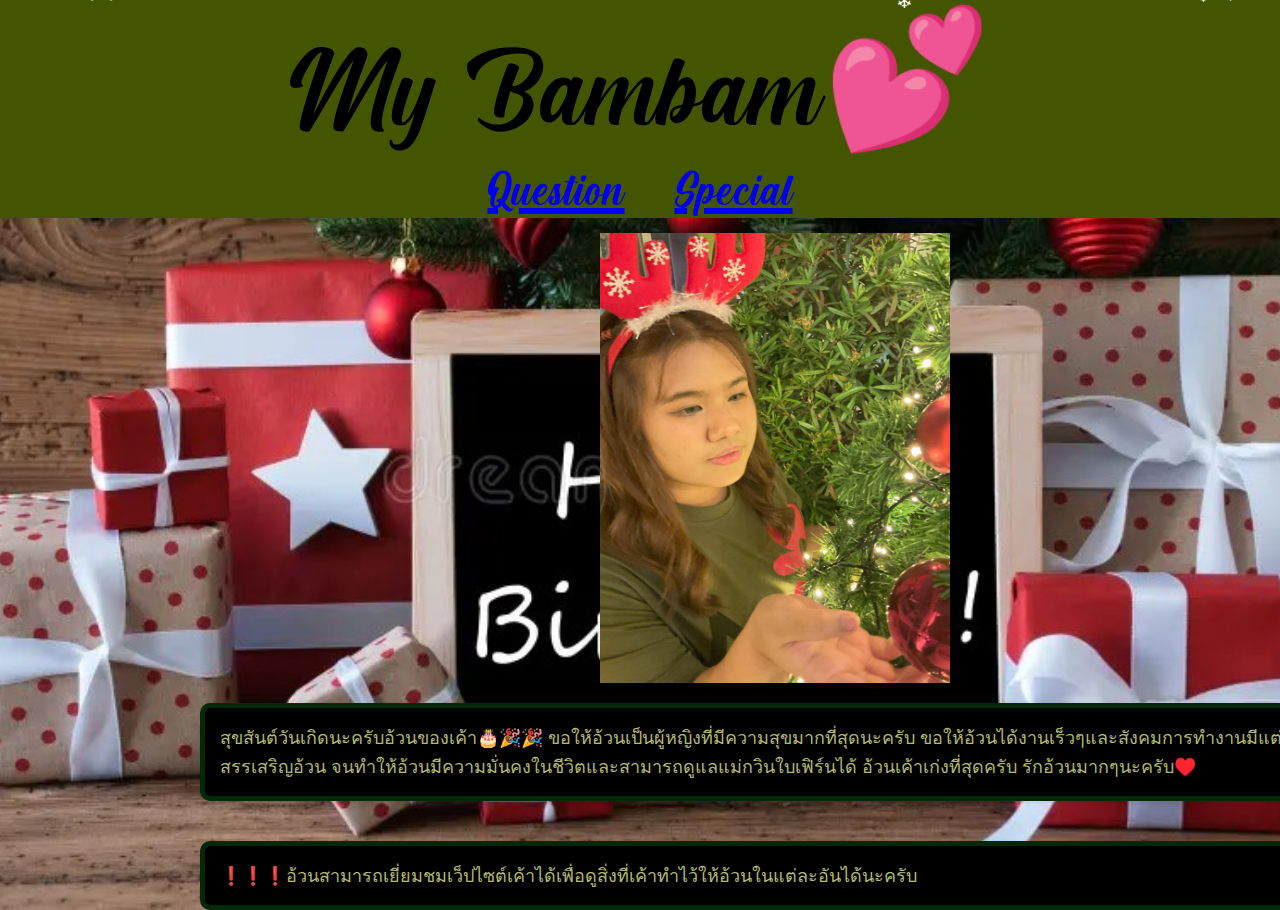
<file: index.html>
<!DOCTYPE html>
<html lang="en">

<head>
  <meta charset="UTF-8">
  <meta name="viewport" content="width=device-width, initial-scale=1.0">
  <title>Praram Website</title>
  
  <!-- ลิงก์ไฟล์ CSS -->
  <link rel="stylesheet" href="Myweb/style.css">
</head>

<body style="background-color: white;">
  <!-- Nav bar -->
  <header>
    <div class="container">
      <nav id="home">
        <h1>My Bambam&#128149;</h1>
        <div class="menu">
          <a href="Myweb/Question.html">Question</a>
          <a href="https://drive.google.com/file/d/1ykdBcq3aasUFfBaxZPMCxEgEJwuCGyZw/view?usp=sharing">Special</a>
        </div>
      </nav>
    </div>
  </header>

  <!-- Main -->
  <main>
    <!-- Hero Section -->
    <section id="home">
      <img src="Myweb/Bambie_Xmas.jpg" width="350" height="450" alt="Bambie1" class="center-image">
    </section>

    <!-- Snow effect -->
    <div id="snow-container"></div>
  </main>

  <!-- Message Boxes -->
  <div class="message-box">
    <p>สุขสันต์วันเกิดนะครับอ้วนของเค้า&#x1F382;&#x1F389;&#x1F389; ขอให้อ้วนเป็นผู้หญิงที่มีความสุขมากที่สุดนะครับ ขอให้อ้วนได้งานเร็วๆและสังคมการทำงานมีแต่คนยกยอสรรเสริญอ้วน จนทำให้อ้วนมีความมั่นคงในชีวิตและสามารถดูแลแม่กวินใบเฟิร์นได้ อ้วนเค้าเก่งที่สุดครับ รักอ้วนมากๆนะครับ&#x2665;&#xfe0f;</p>
  </div>

  <div class="message-box2">
    <p>❗❗❗อ้วนสามารถเยี่ยมชมเว็ปไซต์เค้าได้เพื่อดูสิ่งที่เค้าทำไว้ให้อ้วนในแต่ละอันได้นะครับ</p>
  </div>

  <script>
    // Snow Effect
    const snowContainer = document.getElementById("snow-container");

    // สร้างหิมะ
    function createSnowflake() {
      const snowflake = document.createElement("div");
      snowflake.classList.add("snowflake");
      snowflake.textContent = "❄";
      snowflake.style.left = Math.random() * window.innerWidth + "px";
      snowflake.style.fontSize = Math.random() * 10 + 10 + "px"; // ขนาดสุ่ม
      snowflake.style.animationDuration = Math.random() * 5 + 5 + "s"; // ระยะเวลาในการตก
      snowContainer.appendChild(snowflake);

      // ลบหิมะเมื่อมันตกถึงพื้น
      setTimeout(() => {
        snowflake.remove();
      }, 10000);
    }

    // สร้างหิมะตกทุกๆ 100ms
    setInterval(createSnowflake, 100);
  </script>
</body>

</html>
</file>
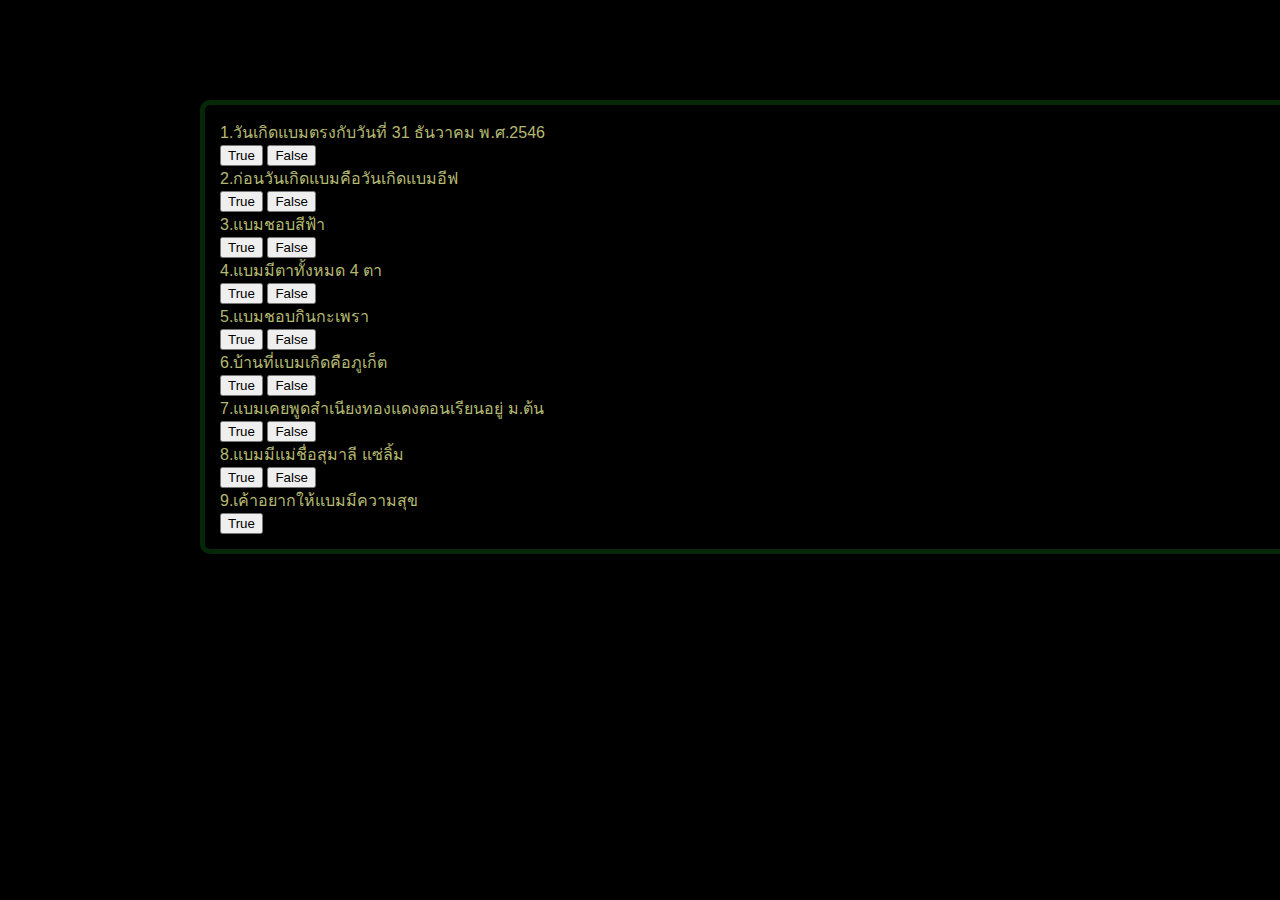
<file: Myweb/Question.html>
<!DOCTYPE html>
<html lang="en">
<head>
  <meta charset="UTF-8">
  <meta name="viewport" content="width=device-width, initial-scale=1.0">
  <title>เกมตอบคำถาม</title>
</head>
<link rel="stylesheet" href="style2.css">

<body class = "message">
  <div>1.วันเกิดแบมตรงกับวันที่ 31 ธันวาคม พ.ศ.2546</div>
  <input type ="button" value="True" onclick="showtext1()"> <input type ="button" value ="False" onclick="showtext2()">
  <div>2.ก่อนวันเกิดแบมคือวันเกิดแบมอีฟ </div>
  <input type ="button" value="True" onclick="showtext1()"> <input type ="button" value ="False" onclick ="showtext6()">
  <div>3.แบมชอบสีฟ้า </div>
  <input type ="button" value="True" onclick="showtext1()"> <input type ="button" value ="False" onclick="showtext3()">
  <div>4.แบมมีตาทั้งหมด 4 ตา </div>
  <input type ="button" value="True" onclick="showtext4()"> <input type ="button" value ="False" onclick="showtext7()">
  <div>5.แบมชอบกินกะเพรา </div>
  <input type ="button" value="True" onclick="showtext5()"> <input type ="button" value ="False" onclick="showtext9()">
  <div>6.บ้านที่แบมเกิดคือภูเก็ต </div>
  <input type ="button" value="True"onclick="showtext2()"> <input type ="button" value ="False" onclick="showtext12()">
  <div>7.แบมเคยพูดสำเนียงทองแดงตอนเรียนอยู่ ม.ต้น </div>
  <input type ="button" value="True" onclick="showtext10()"> <input type ="button" value ="False" onclick="showtext2()">
  <div>8.แบมมีแม่ชื่อสุมาลี แซ่ลิ้ม </div>
  <input type ="button" value="True" onclick="showtext3()"> <input type ="button" value ="False" onclick="showtext8()">
  <div>9.เค้าอยากให้แบมมีความสุข </div>
  <input type ="button" value="True" onclick="showtext11()"> 
</body>
<script>
function showtext1()
{
  alert("ถูกต้องแล้วครับ เก่งมาก!!");
}

function showtext2()
{
  alert("คุณยังไม่รู้จักแบมมากพอ");
}
function showtext3()
{
  alert("แสดงว่าคุณเองก็เป็นแค่เพื่อน");
}
function showtext4()
{
  alert("อย่ามาล้อเลียนแบมของเค้านะ!!");
}
function showtext5()
{
  alert("เชิญจ้า แบมจะชอบกินอะไรก็เรื่องของมึง");
}
function showtext6()
{
  alert("งงอะดิ");
}
function showtext7()
{
  alert("มันคือแว่นตาต่างหาก ก็คือแบมใส่แว่น");
}
function showtext8()
{
  alert("รู้ยันชื่อแม่อะ เป็นใครกันเนี่ย แม่แบมชื่อสุภาวดี แซ่ลิ้ม");
}
function showtext9()
{
  alert("คุณคือแฟนพันธ์แท้ แบมชอบกินพวกพริกอะไรพริกๆมากกว่า เช่น พริกแกง และกินอะไรจำพวกเนื้อติดกระดูก")
}
function showtext10()
{
  alert("รู้ลึกซึ้งจริงๆ")
}
function showtext11()
{
  alert("สุขสันต์วันเกิดนะครับอ้วนของเค้า รักอ้วนมากๆนะครับ เป็นอย่างไรบ้างกับข้อคำถามเหล่านี้")
}
function showtext12()
{
  alert("จริงๆแบมเกิดที่หาดใหญ่แล้วย้ายมาอยู่ภูเก็ต")
}

</script>
</file>
<file: Myweb/style.css>
*{
    margin: 0;
    padding: 0;
    box-sizing : border-box;
}

@font-face {
    font-family: 'Cream Cake';
    src: url('fonts/Cream Cake.otf') format('truetype'); /* ระบุเส้นทางไฟล์ฟอนต์ */
  }
  

header 
{
    background: #450;
}

.menu
{
    display: flex;
    justify-content:center;
    gap:50px;
    font-size:60px ;
    font-family:'Cream Cake', sans-serif;
}

h1
{
    text-align: center;
    font-size: 45px;
    font-family: 'Lucida Sans', 'Lucida Sans Regular', 'Lucida Grande', 'Lucida Sans Unicode', Geneva, Verdana, sans-serif;
}


body
{
    background-image: url('HBD.jpg'); /* ใช้ URL ของภาพ */
    background-size: cover; /* ทำให้ภาพเต็มพื้นที่ */
    background-position: center; /* จัดภาพให้อยู่ตรงกลาง */
    font-family:'Lucida Sans', 'Lucida Sans Regular', 'Lucida Grande', 'Lucida Sans Unicode', Geneva, Verdana, sans-serif;
    font-size:18px;
    overflow-x:hidden;
}

.message-box {
    border: 5px solid #052809;
    margin:0px 200px;
    padding: 15px;
    border-radius: 10px;
    background-color: #000000;
    color: #b4b971;
    font-family: Arial, sans-serif;
    width: 1200px;
    box-shadow: 2px 2px 5px rgba(0, 0, 0, 0.1);
}

.message-box2 {
    border: 5px solid #052809;
    margin:0 200px;
    margin-top:40px;
    padding: 15px;
    border-radius: 10px;
    background-color: #000000;
    color: #b4b971;
    font-family: Arial, sans-serif;
    width: 1200px;
    box-shadow: 2px 2px 5px rgba(0, 0, 0, 0.1);
}


  .message-box first {
    background-color: #f9f9f9;
 
  }

  .message-box2 second {
    background-color: #f9f9f9;

  }

  .snowflake {
    position: absolute;
    top: -10px;
    left: 50%;
    font-size: 1em;
    color: white;
    animation: fall linear infinite;
  }

  @keyframes fall {
    0% {
      transform: translateY(0) rotate(0deg);
    }
    100% {
      transform: translateY(100vh) rotate(360deg);
    }
  }

  .center-image
  {
    margin:15px 600px;
  }

  h1 {
    width: 100%;
    font-size: 15vmin;
    font-size: 15vmin;
    font-weight: 500;
    font-family: 'Cream Cake',sans-serif;
  }
</file>
<file: Myweb/style2.css>
*{
    margin:0px;

}



.message
{
    border: 5px solid #052809;
    margin:100px 200px;
    padding: 15px;
    border-radius: 10px;
    background-color:  #000000;
    color: #b4b971;
    font-family: Arial, sans-serif;
    width: 1200px;
    box-shadow: 2px 2px 5px rgba(0, 0, 0, 0.1);
}
</file>
